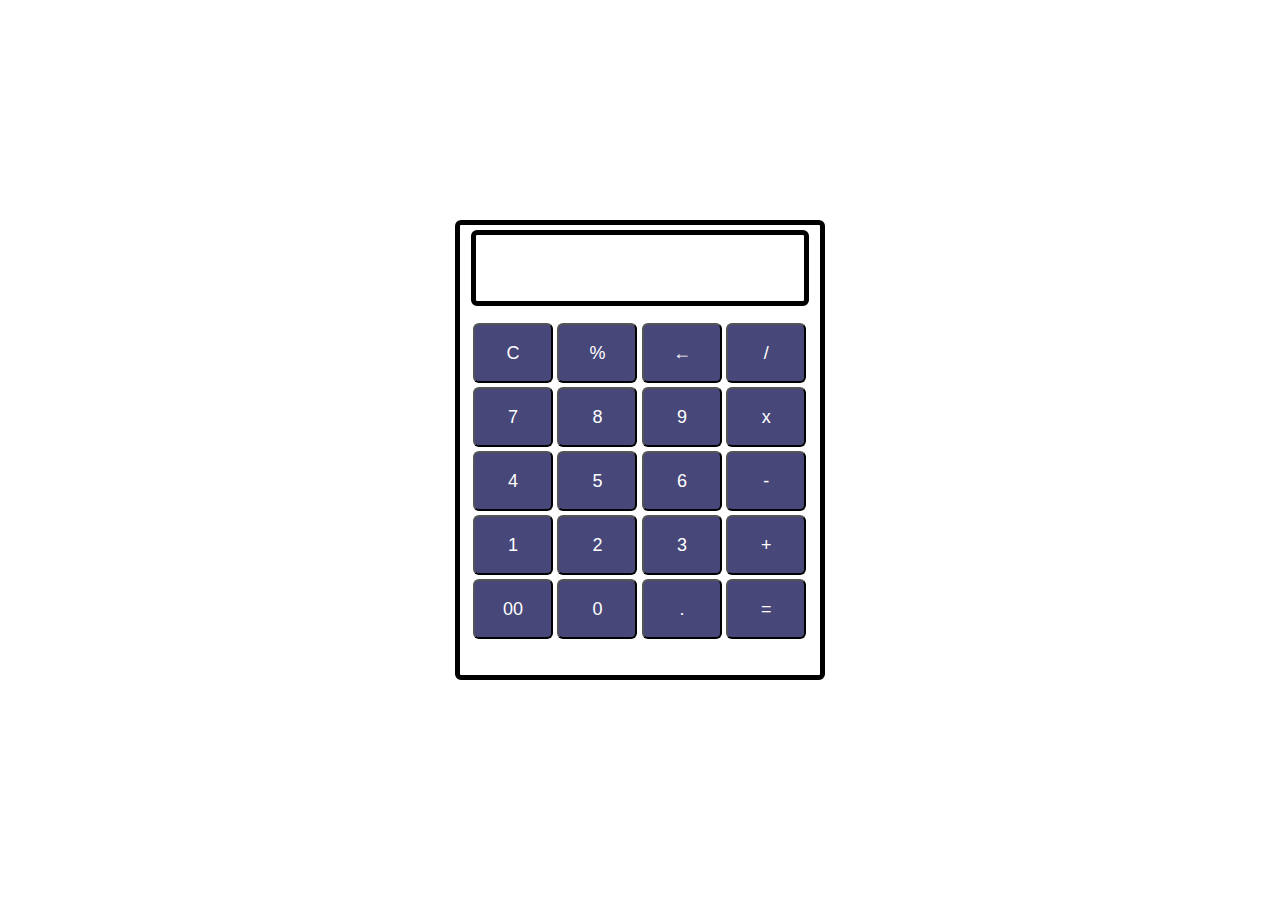
<file: calculator/cal.html.html>
<!DOCTYPE html>
<html lang="en">
<head>
   <link rel="stylesheet" href="cal.css">
   <title>Calulator</title>
</head>
<body>
   <div class="main">
      <input type="text" id = 'res'>
      <div class="btn">
         <input type="button" value = 'C' onclick = "Clear()">
         <input type="button" value = '%' onclick = "Solve('%')">
         <input type="button" value = '←' onclick ="Back('←')">
         <input type="button" value = '/' onclick = "Solve('/')">
         <br>
         <input type="button" value = '7' onclick = "Solve('7')">
         <input type="button" value = '8' onclick = "Solve('8')">
         <input type="button" value = '9' onclick = "Solve('9')">
         <input type="button" value = 'x' onclick = "Solve('*')">
         <br>
         <input type="button" value = '4' onclick = "Solve('4')">
         <input type="button" value = '5' onclick = "Solve('5')">
         <input type="button" value = '6' onclick = "Solve('6')">
         <input type="button" value = '-' onclick = "Solve('-')">
         <br>
         <input type="button" value = '1' onclick = "Solve('1')">
         <input type="button" value = '2' onclick = "Solve('2')">
         <input type="button" value = '3' onclick = "Solve('3')">
         <input type="button" value = '+' onclick = "Solve('+')">
         <br>
         <input type="button" value = '00'onclick = "Solve('00')">
         <input type="button" value = '0' onclick = "Solve('0')">
         <input type="button" value = '.' onclick = "Solve('.')">
         <input type="button" value = '=' onclick = "Result()">
      </div>
   </div>
   <script src = 'cal.js' ></script>
</body>
</html>
</file>
<file: calculator/cal.css>
*{
   padding: 0;
   margin: 0;
   font-family: 'poppins', sans-serif;
}
body{
   background-color: white;
   display: grid;
   height: 100vh;
   place-items: center;
}
.main{
   width: 360px;
   height: 450px;
   background-color: white;
   position: absolute;
   border: 5px solid black;
   border-radius: 6px; 
}
.main input[type='text'] {
   width: 88%;
   position: relative;
   height: 60px;
   top: 5px;
   text-align: right;
   padding: 3px 6px;
   outline: none;
   font-size: 40px;
   border: 5px solid black;
   display: flex;
   margin: auto;
   border-radius: 6px;
   color: black;
}
.btn input[type='button']{
   width:80px;
   padding: 2px;
   margin: 2px 0px;
   position: relative;
   left: 13px;
   top: 20px;
   height: 60px;
   cursor: pointer;
   font-size: 18px;
   transition: 0.5s;
   background-color:rgb(71, 71, 122) ;
   border-radius: 6px;
   color: white;
}
.btn input[type='button']:hover{
   background-color: black;
   color: white;
}
</file>
